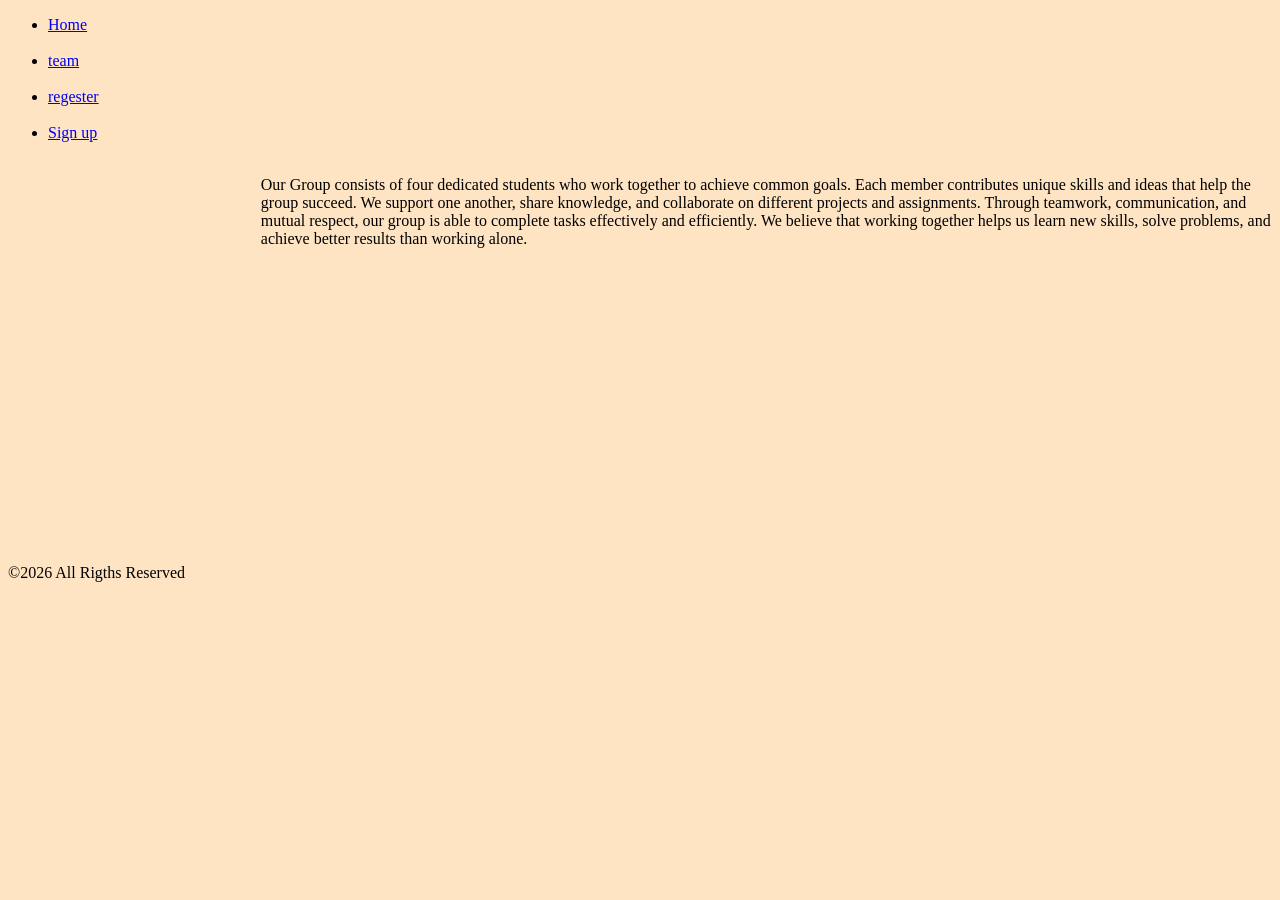
<file: index.html>
<!DOCTYPE html>
<html lang="en">
<head>
    <meta charset="UTF-8">
    <meta name="viewport" content="width=device-width, initial-scale=1.0">
    <title>About Us</title>
    <link rel="stylesheet" href="format.css">
</head>
<body>
    <ul>
    <li><a href="index.html">Home</a></li>&nbsp;&nbsp;
    <li><a href="team.html">team</a></li>&nbsp;&nbsp;
    <li><a href="regester.html">regester</a></li>&nbsp;&nbsp;
    <li><a href="contact.html">Sign up</a></li>&nbsp;&nbsp;
    </ul>
    <div class="container">
    <P>Our Group consists of four dedicated students who work together to achieve common goals. Each member contributes unique skills and ideas that help the group succeed. We support one another, share knowledge, and collaborate on different projects and assignments. Through teamwork, communication, and mutual respect, our group is able to complete tasks effectively and efficiently. We believe that working together helps us learn new skills, solve problems, and achieve better results than working alone.</P>
    <footer>&copy;2026 All Rigths Reserved</footer>

</body>
</html>
</file>
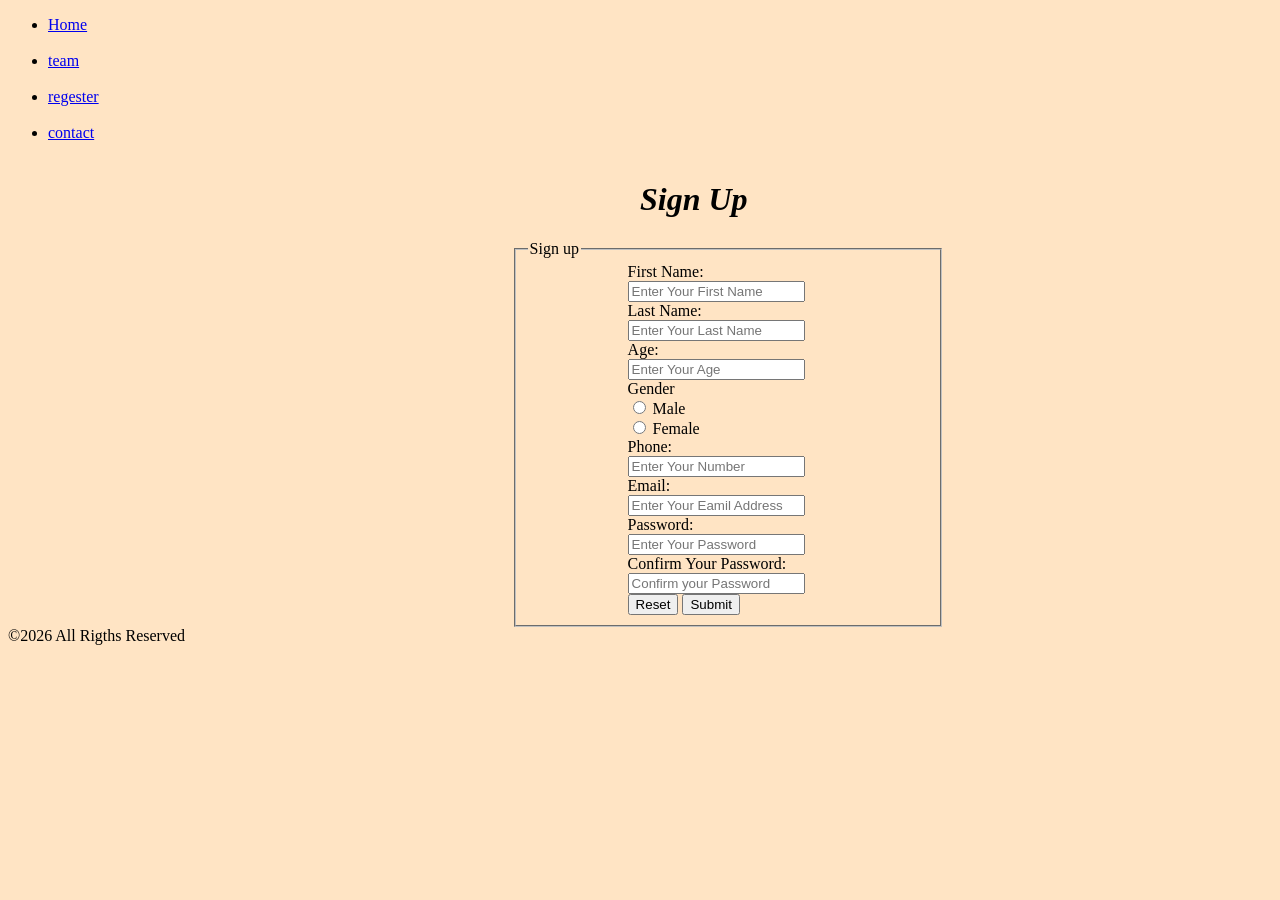
<file: contact.html>
<!DOCTYPE html>
<html lang="en">
<head>
    <meta charset="UTF-8">
    <meta name="viewport" content="width=device-width, initial-scale=1.0">
    <title>sign up</title>
    <link rel="stylesheet" href="format.css">
</head>
<body>
    <ul>
    <li><a href="index.html">Home</a></li>&nbsp;&nbsp;
    <li><a href="team.html">team</a></li>&nbsp;&nbsp;
    <li><a href="regester.html">regester</a></li>&nbsp;&nbsp;
    <li><a href="contact.html">contact</a></li>&nbsp;&nbsp;
    </ul>
    <div class="container">
    <header><h1><b><em>Sign Up</em></b></h1></header>
    <fieldset>
       <legend>Sign up</legend> 
    <form action="">
        <label for="name">First Name: </label> <br>
        <input type="text" placeholder="Enter Your First Name" required id="name" name="name"> <br>
        <label for="name">Last Name: </label> <br>
        <input type="text" placeholder="Enter Your Last Name" required id="name" name="name"> <br>
        <label for="age">Age: </label><br>
        <input type="number" placeholder="Enter Your Age" required id="age" name="age"> <br>
        <label for="gender">Gender</label> <br>
        <input type="radio" id="male" name="gender" required>
        <label for="male">Male</label> <br>
        <input type="radio" id="female" name="gender" required>
        <label for="female">Female</label> <br>
        <label for="num">Phone: </label> <br>
        <input type="tel" placeholder="Enter Your Number" required id="num" name="num"> <br>
        <label for="email">Email: </label> <br>
        <input type="email" id="email" name="email" required placeholder="Enter Your Eamil Address"> <br>
        <label for="pass">Password: </label> <br>
        <input type="password" required name="pass" id="pass" placeholder="Enter Your Password"> <br>
        <label for="pass">Confirm Your Password: </label> <br>
        <input type="password" required id="pass" name="pass" placeholder="Confirm your Password"> <br>
        <button type="reset">Reset</button>
        <button type="submit">Submit</button>
        
    </form>
    </fieldset>
    <footer>&copy;2026 All Rigths Reserved</footer>

</body>
</html>
</file>
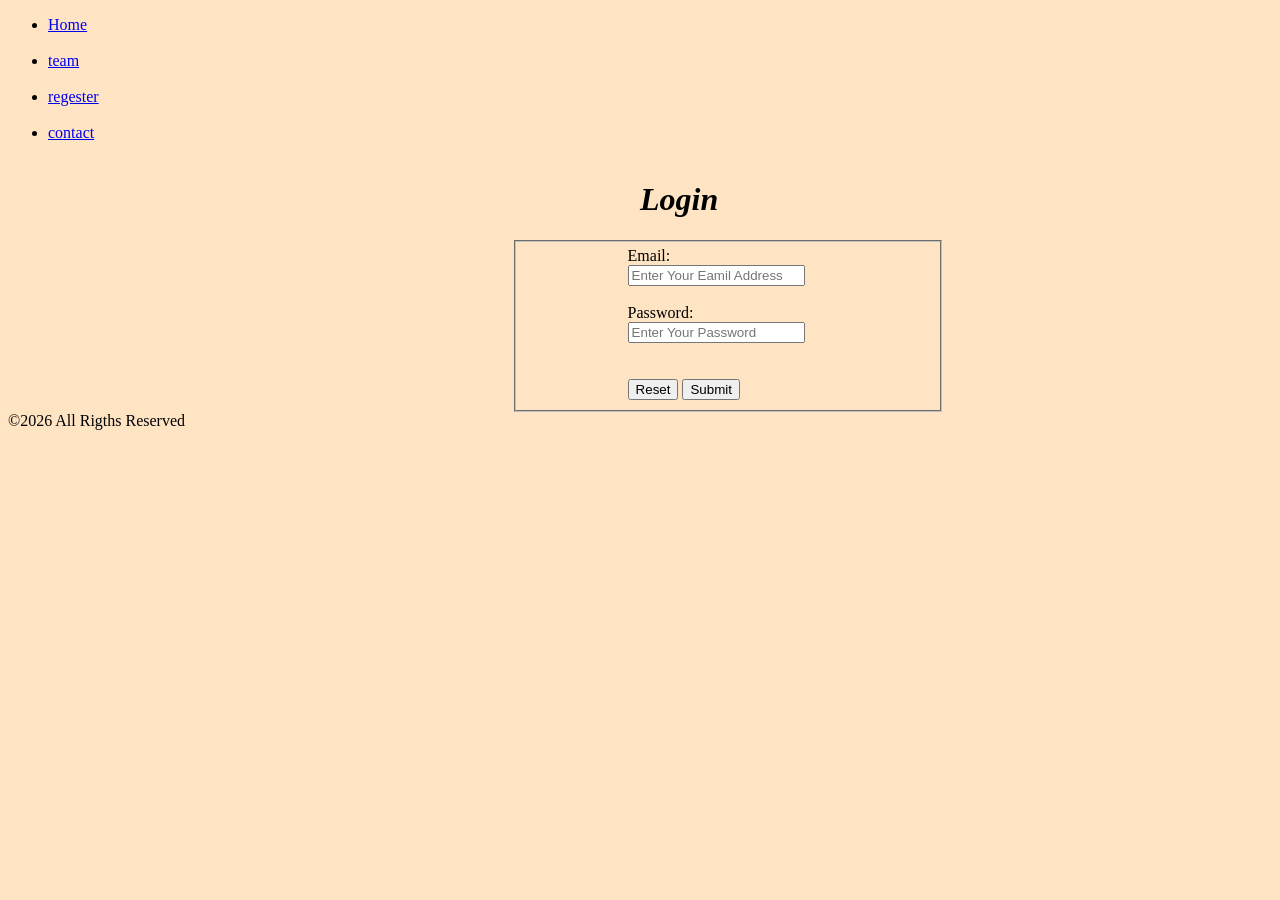
<file: regester.html>
<!DOCTYPE html>
<html lang="en">
<head>
    <meta charset="UTF-8">
    <meta name="viewport" content="width=device-width, initial-scale=1.0">
    <title>sign in</title>
    <link rel="stylesheet" href="format.css">
</head>
<body>
    <ul>
    <li><a href="index.html">Home</a></li>&nbsp;&nbsp;
    <li><a href="team.html">team</a></li>&nbsp;&nbsp;
    <li><a href="regester.html">regester</a></li>&nbsp;&nbsp;
    <li><a href="contact.html">contact</a></li>&nbsp;&nbsp;
    </ul>
    <div class="container">
    <header><h1><b><em>Login </em></b></h1></header>
    <fieldset>
        <form action="">
        <label for="email">Email: </label> <br>
        <input type="email" id="email" name="email" required placeholder="Enter Your Eamil Address"> <br> <br>
        <label for="pass">Password: </label> <br>
        <input type="password" required name="pass" id="pass" placeholder="Enter Your Password"> <br> <br> <br>
        <button type="reset">Reset</button>
        <button type="submit">Submit</button>
        
    </form>
    </fieldset>
    <footer>&copy;2026 All Rigths Reserved</footer>
</body>
</html>
</file>
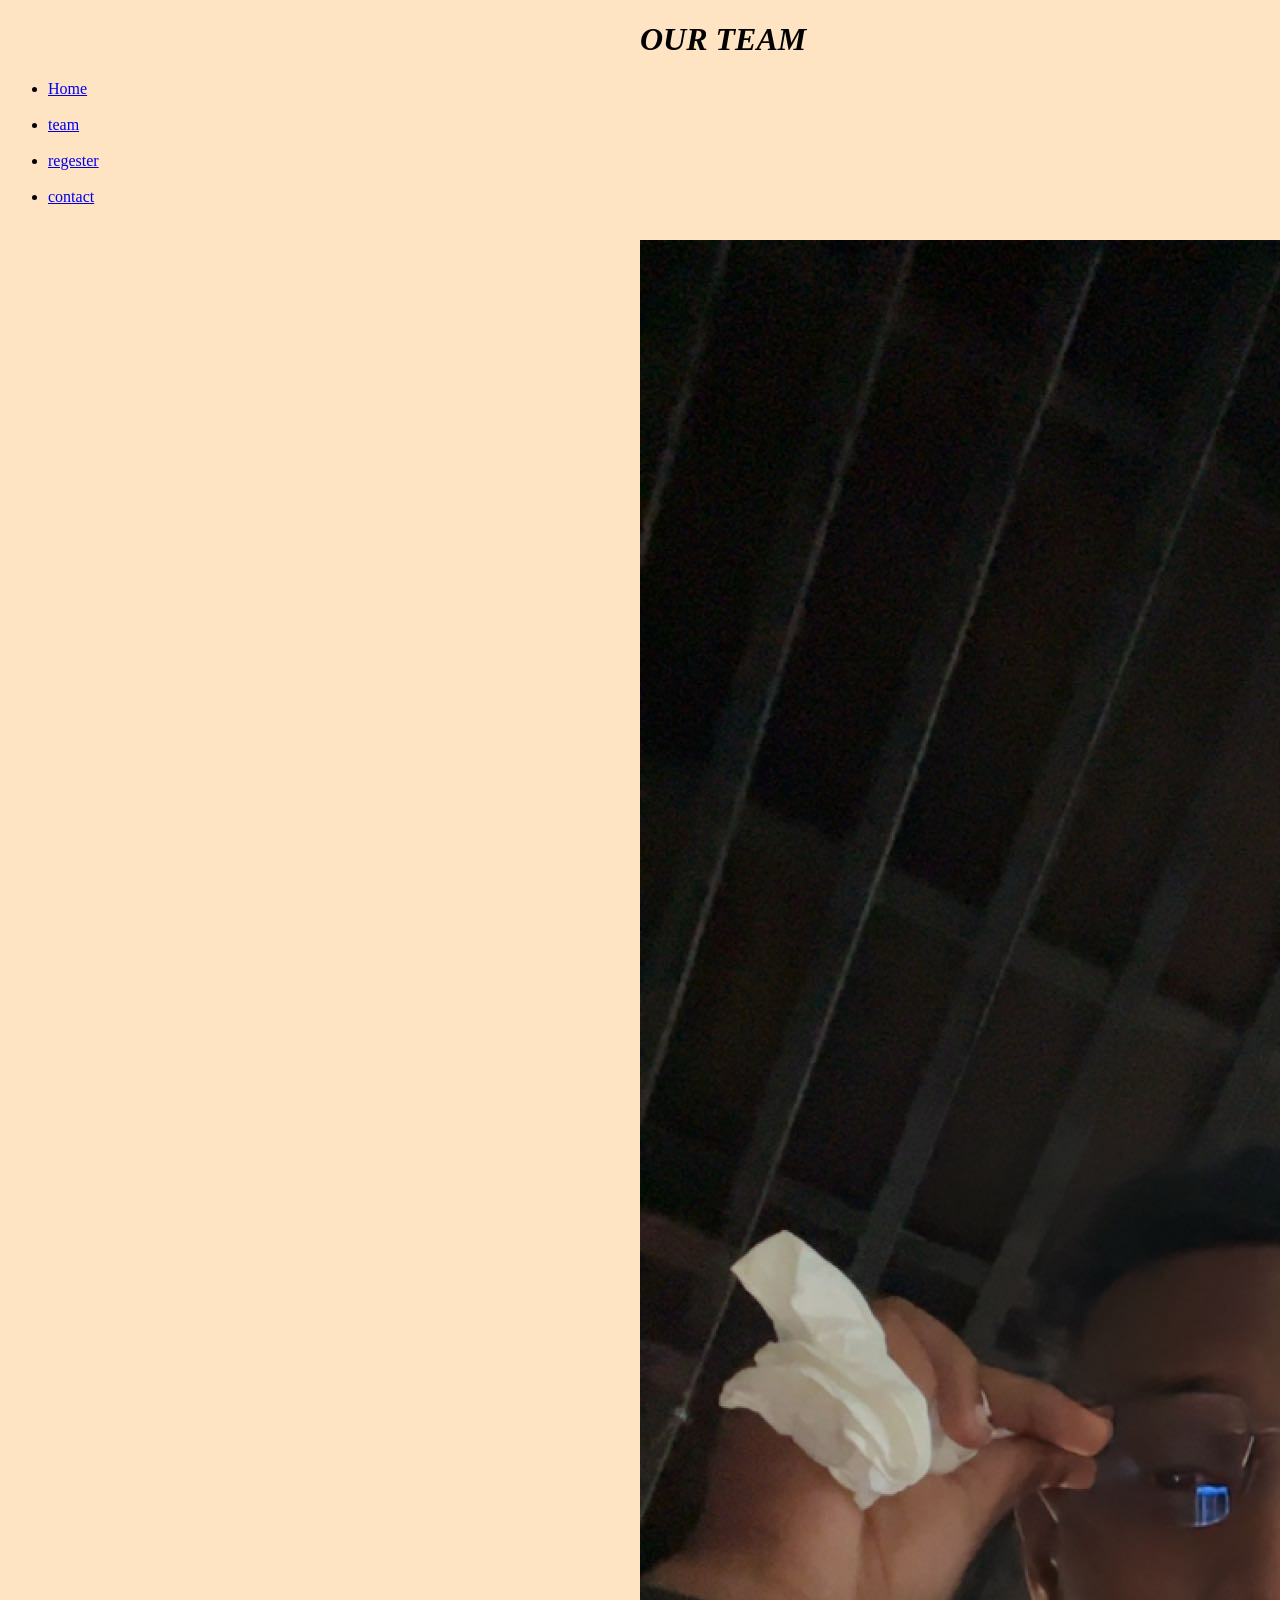
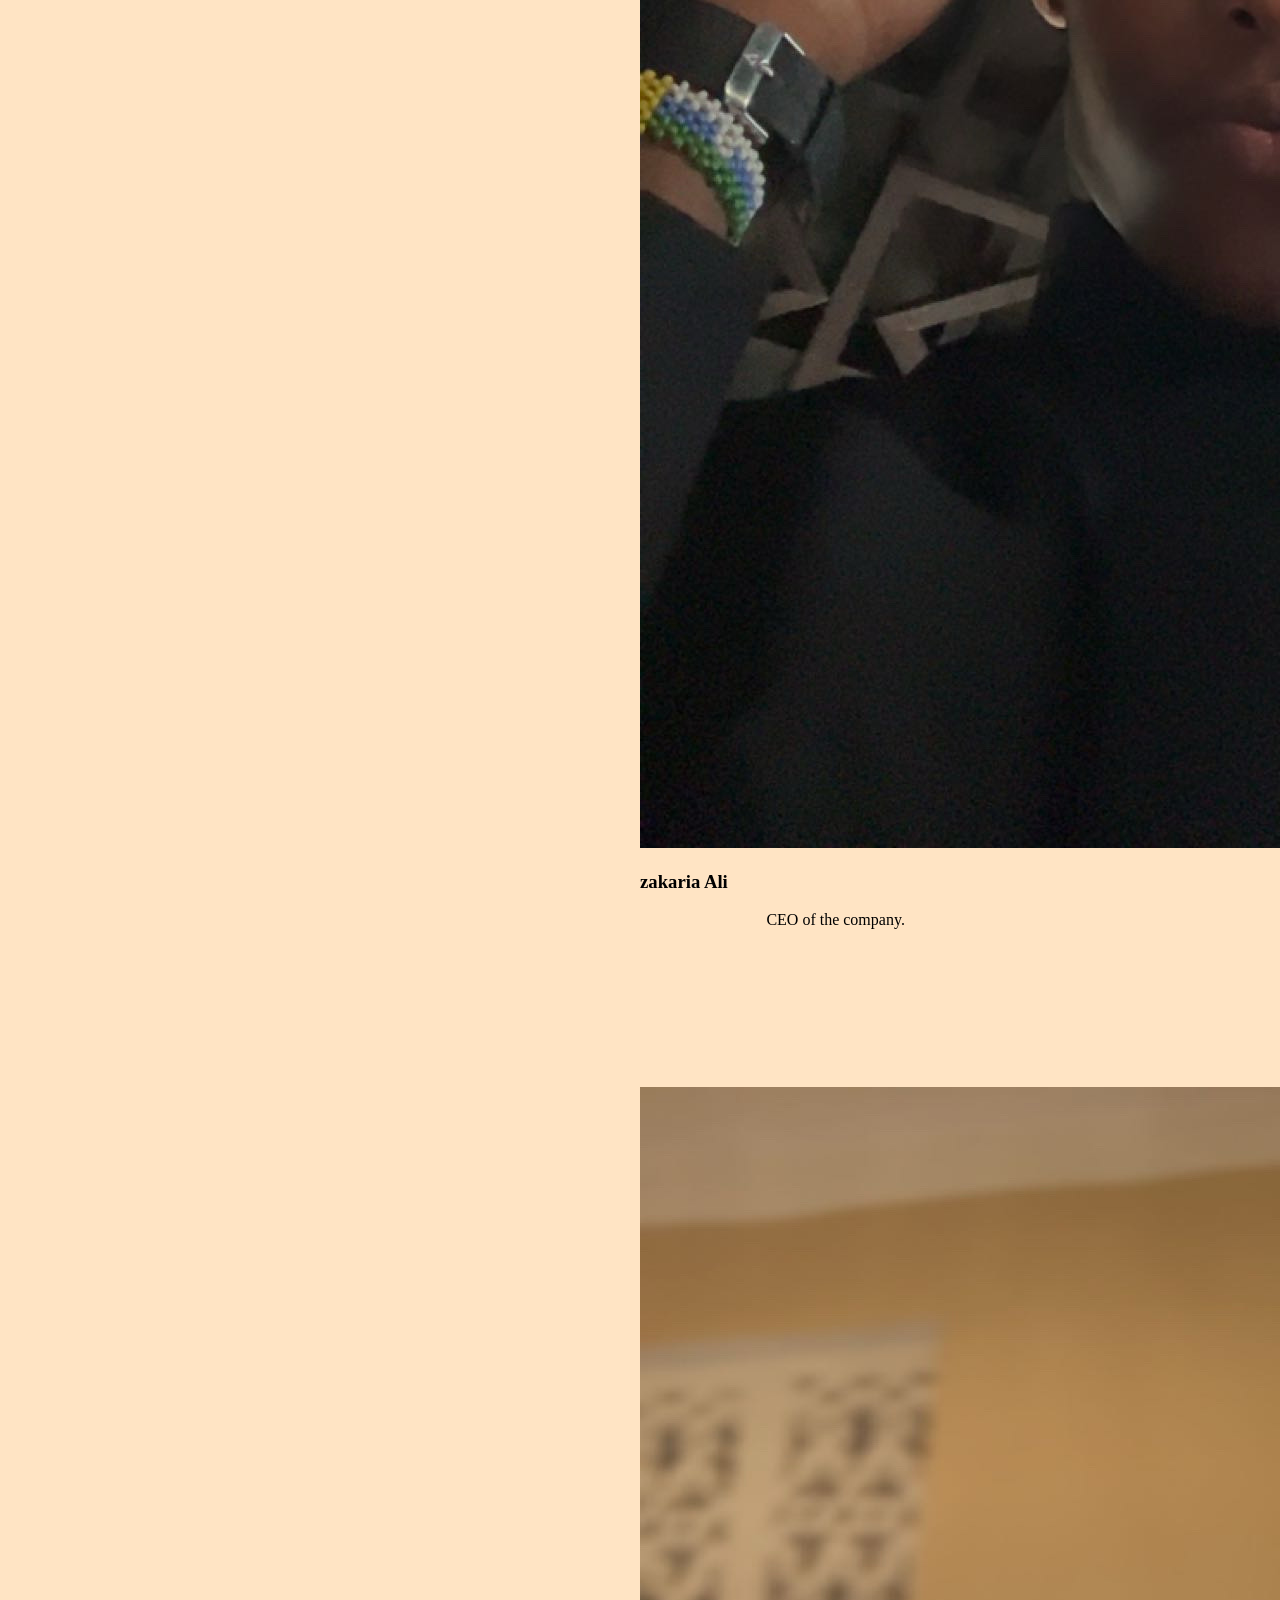
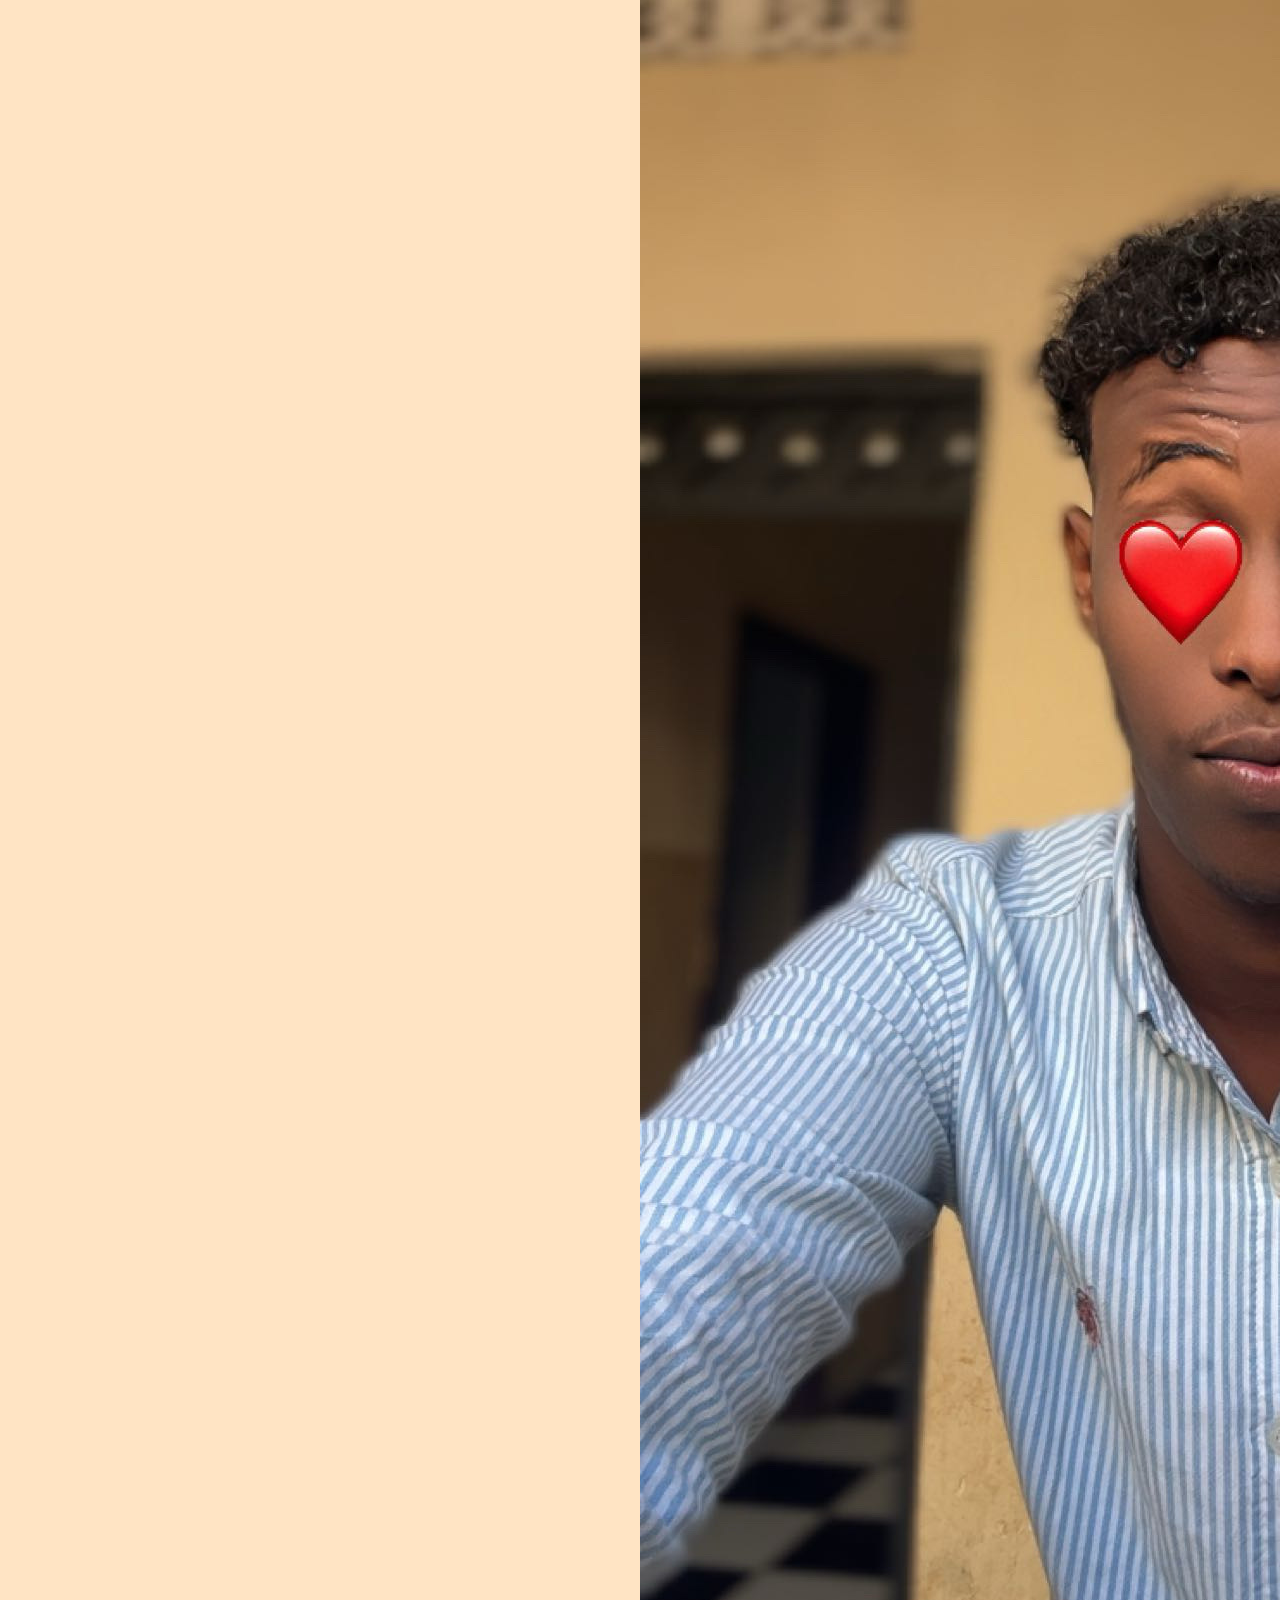
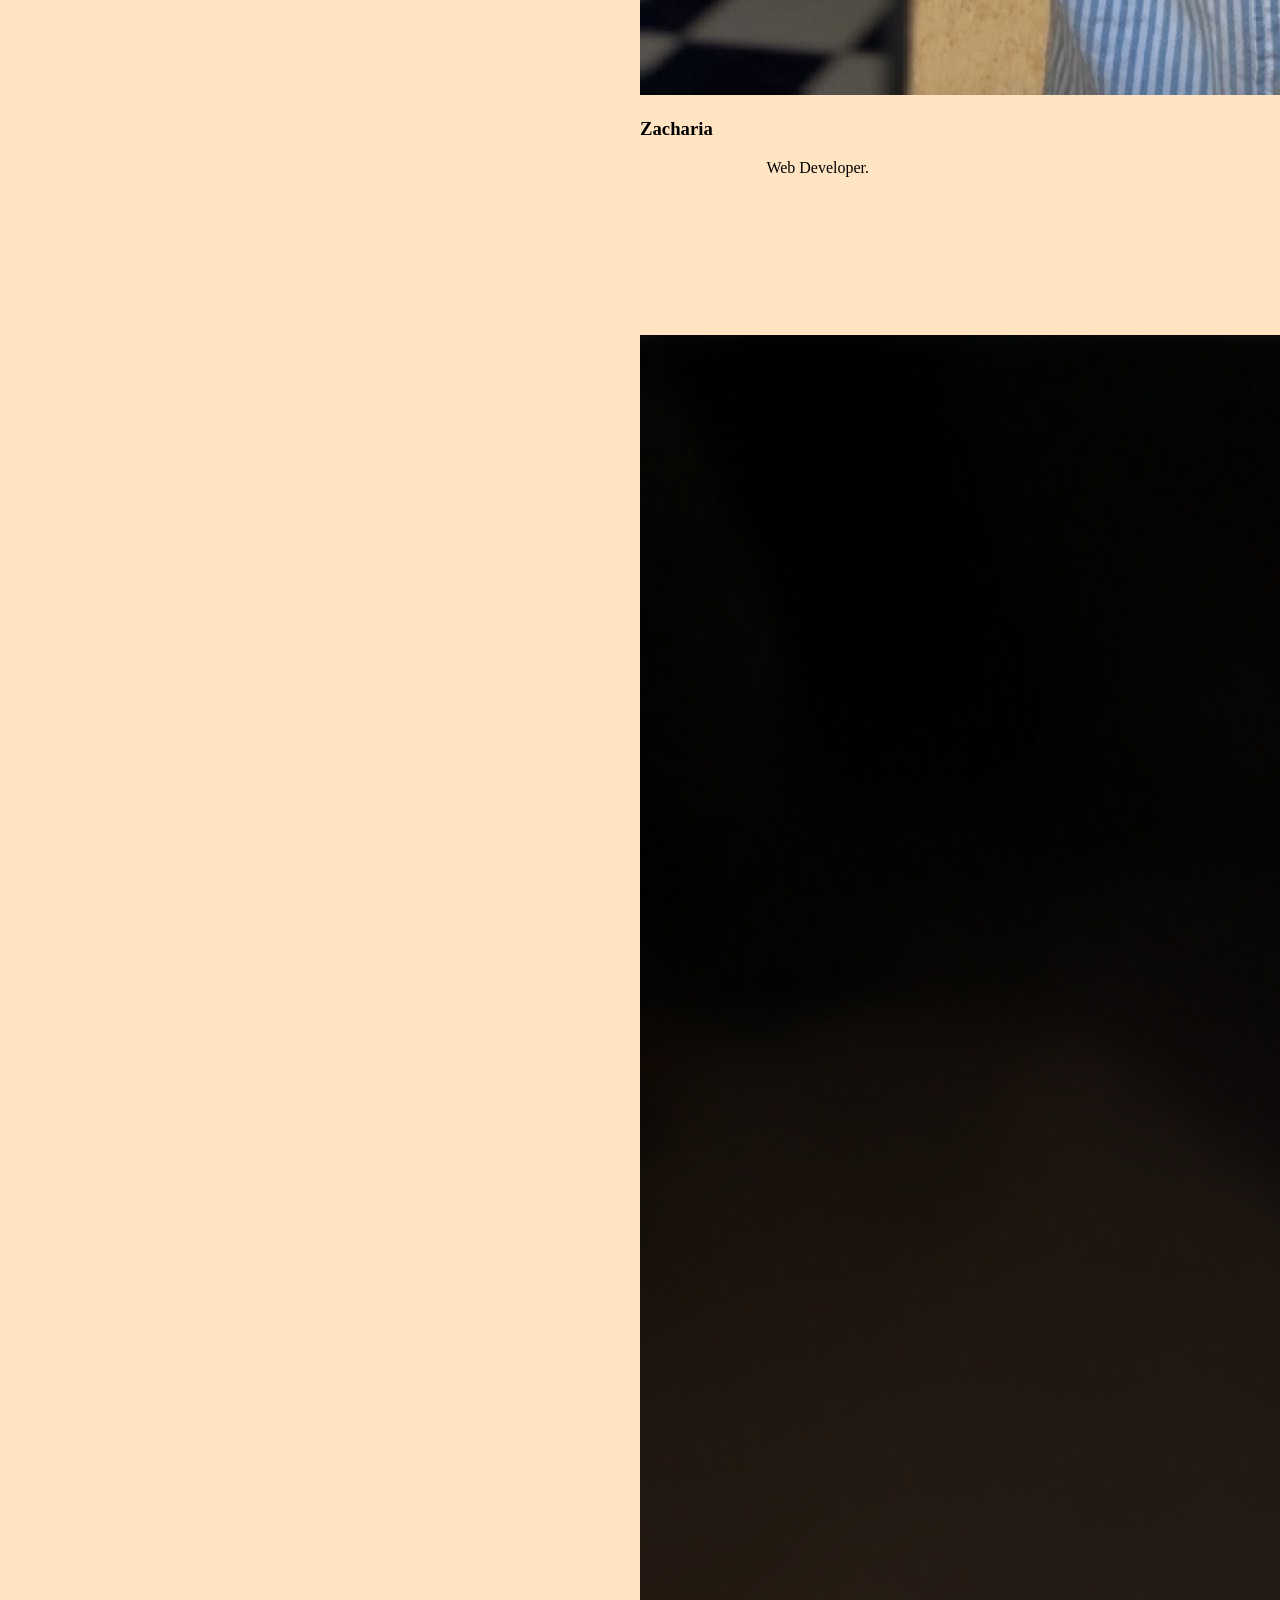
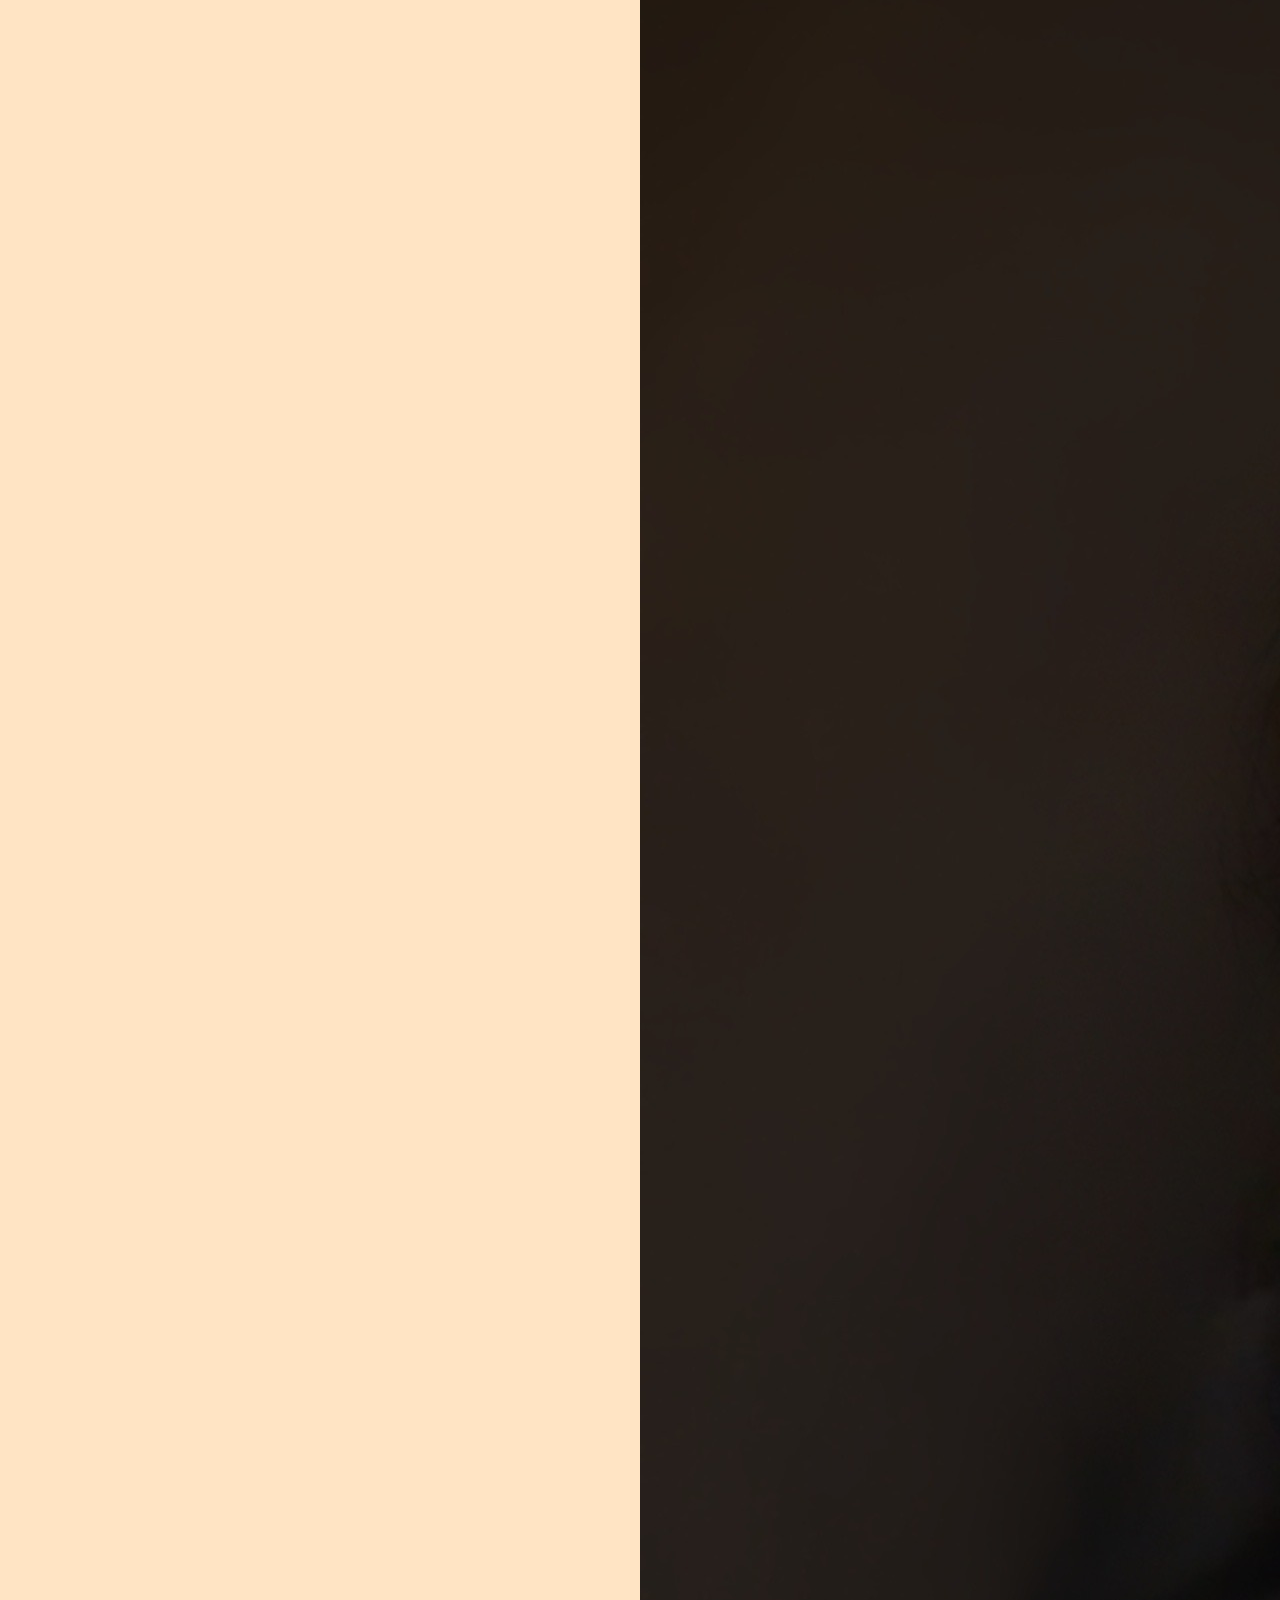
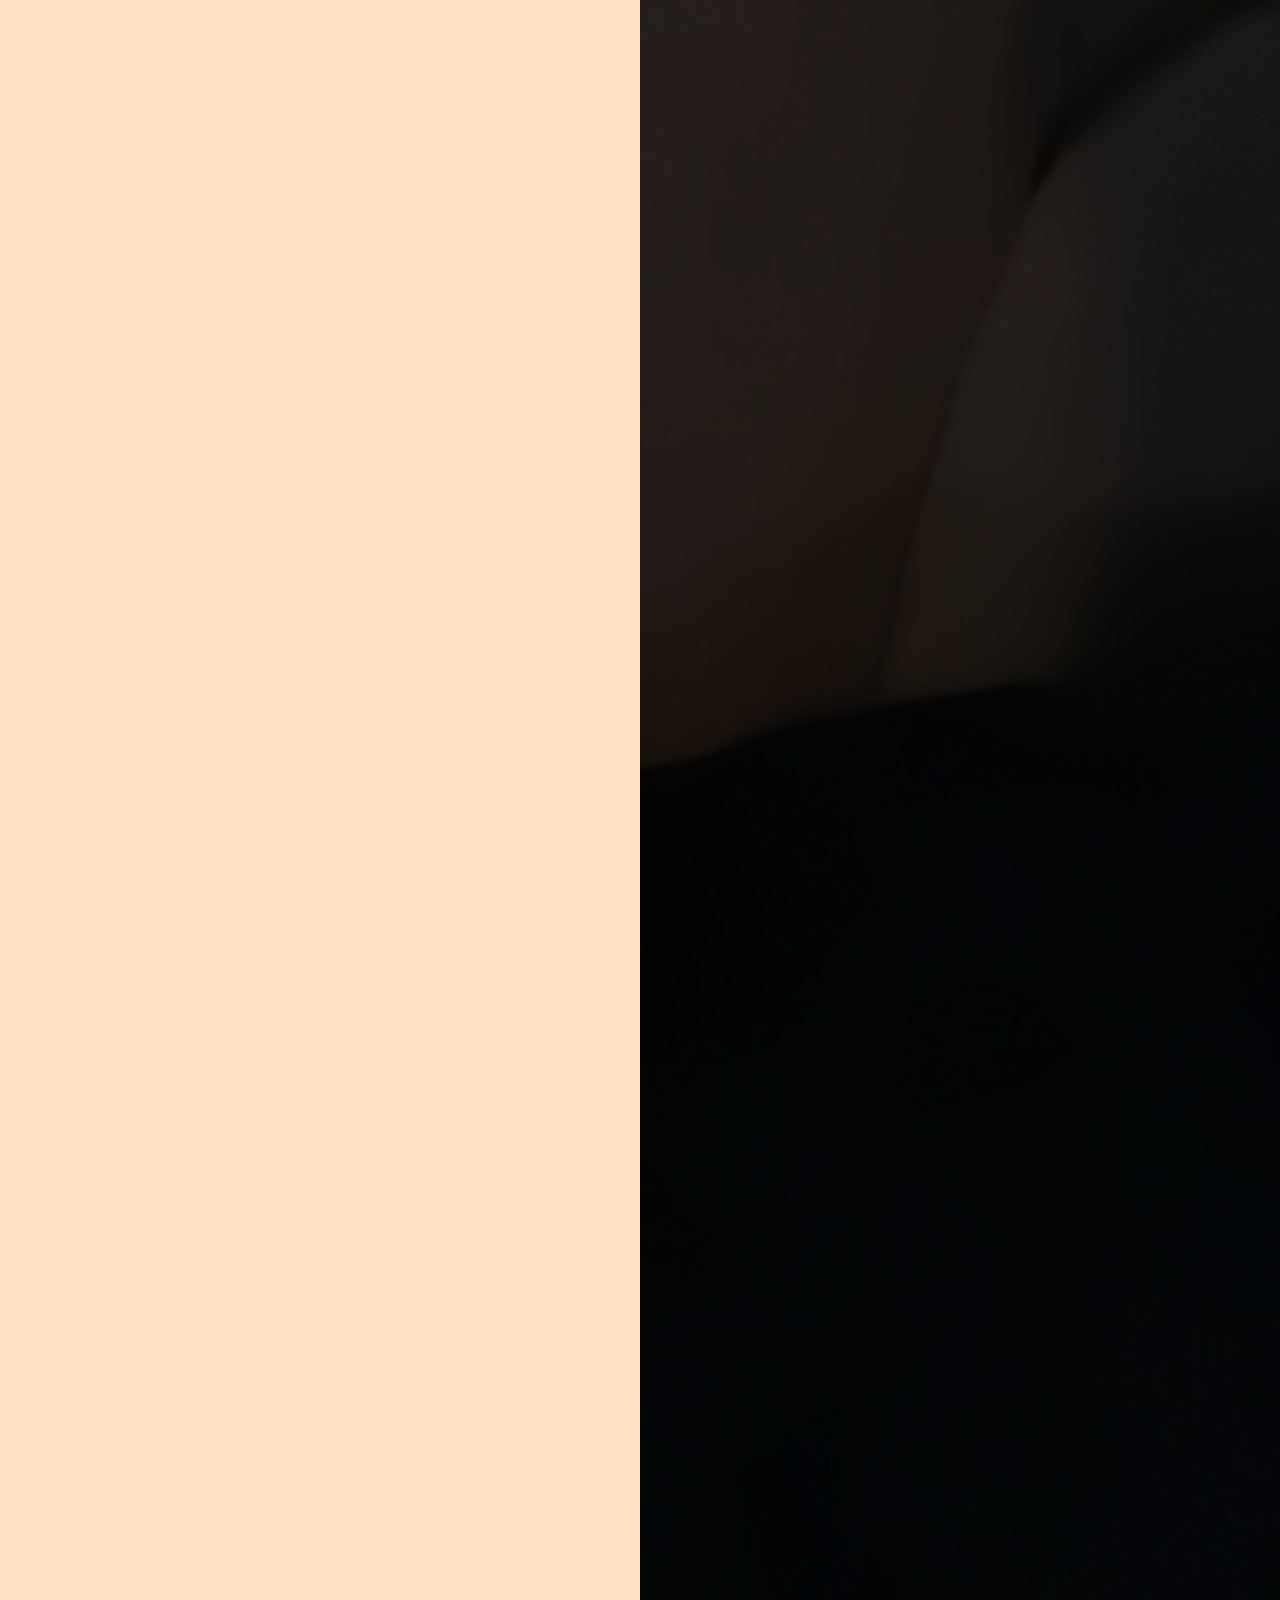
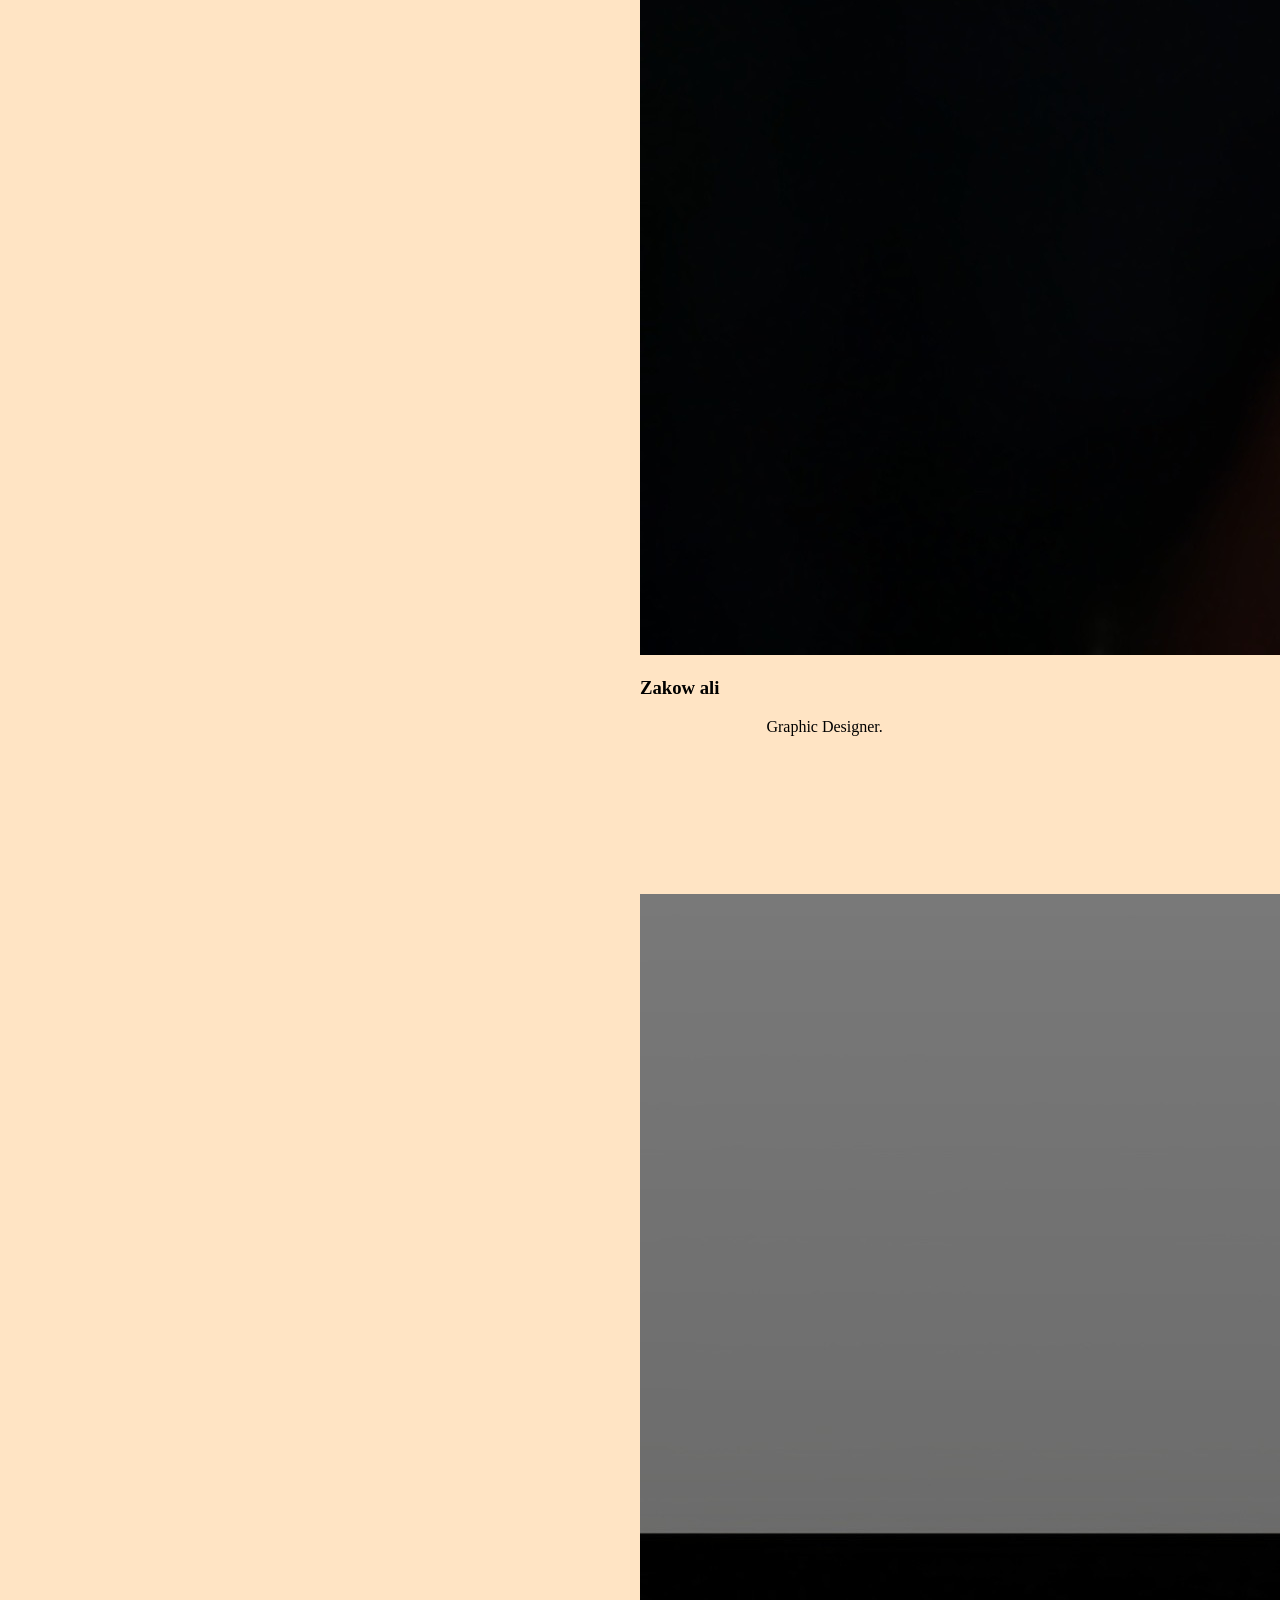
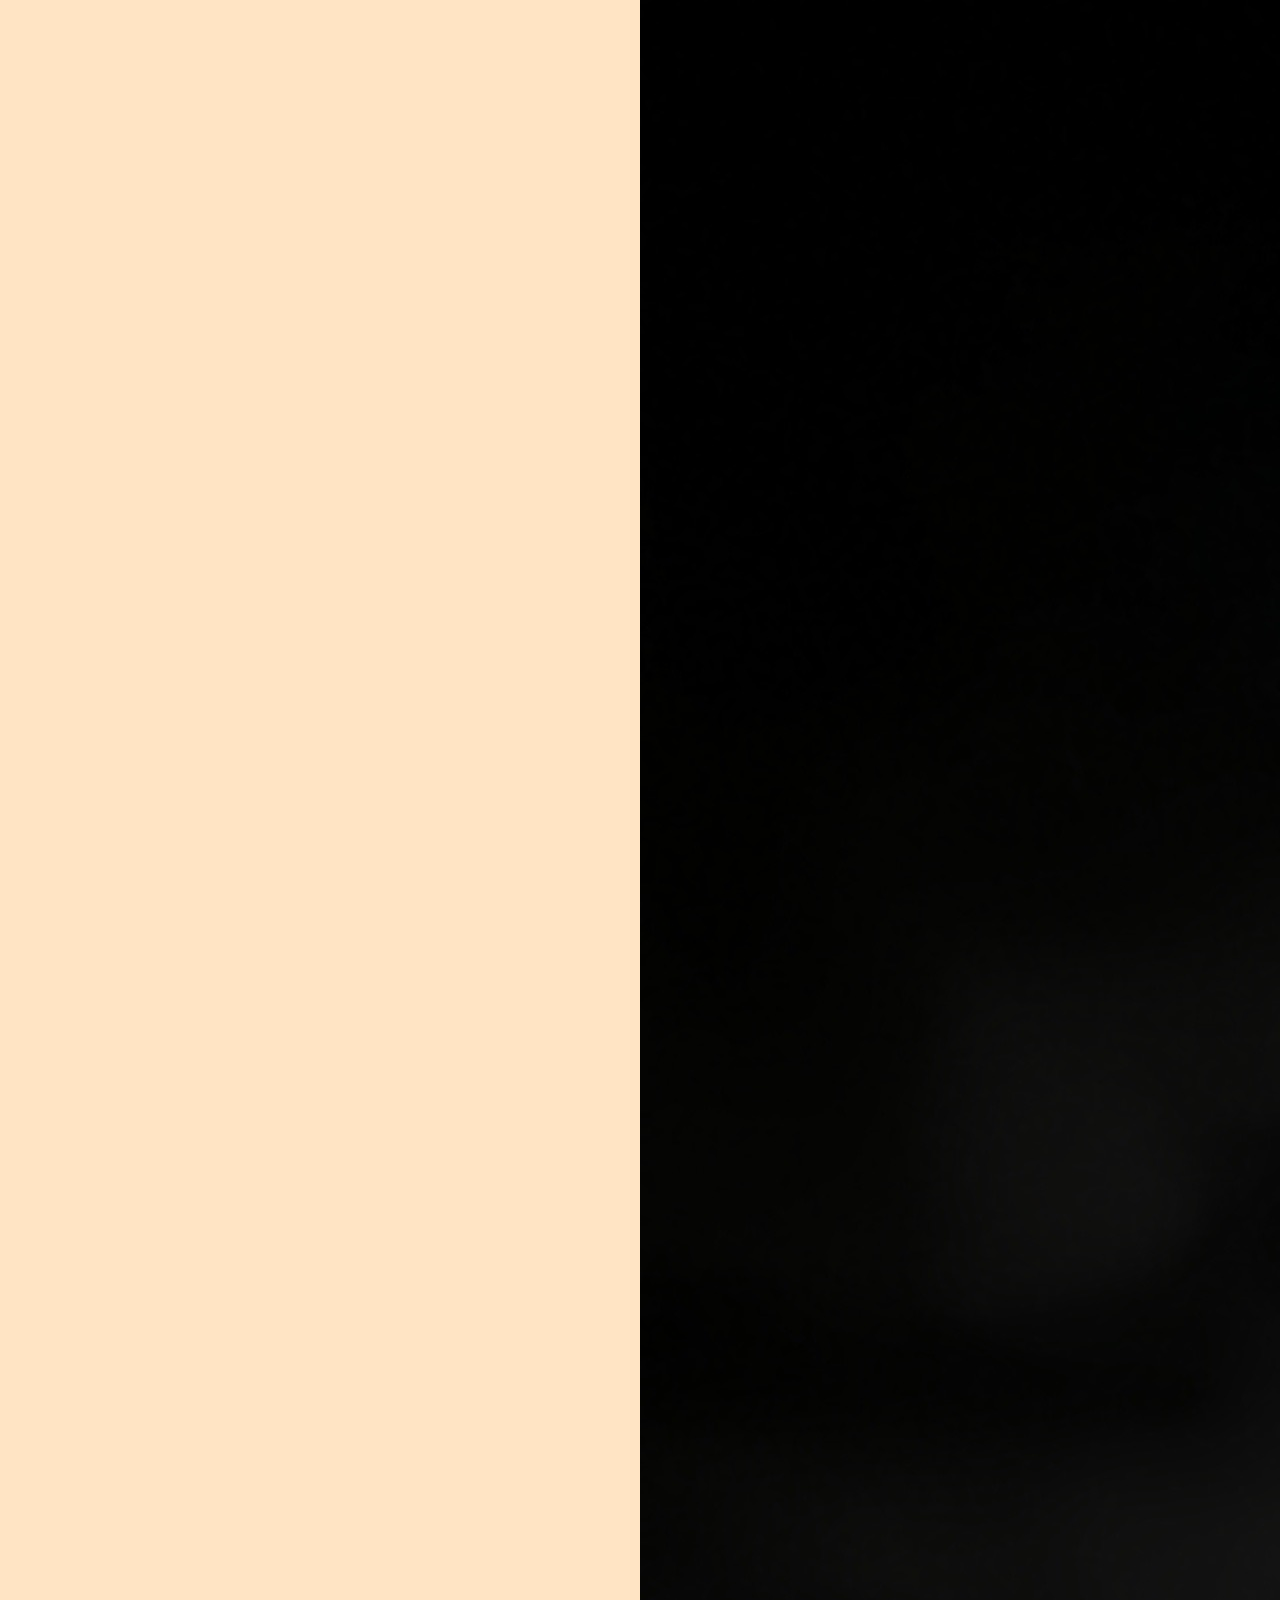
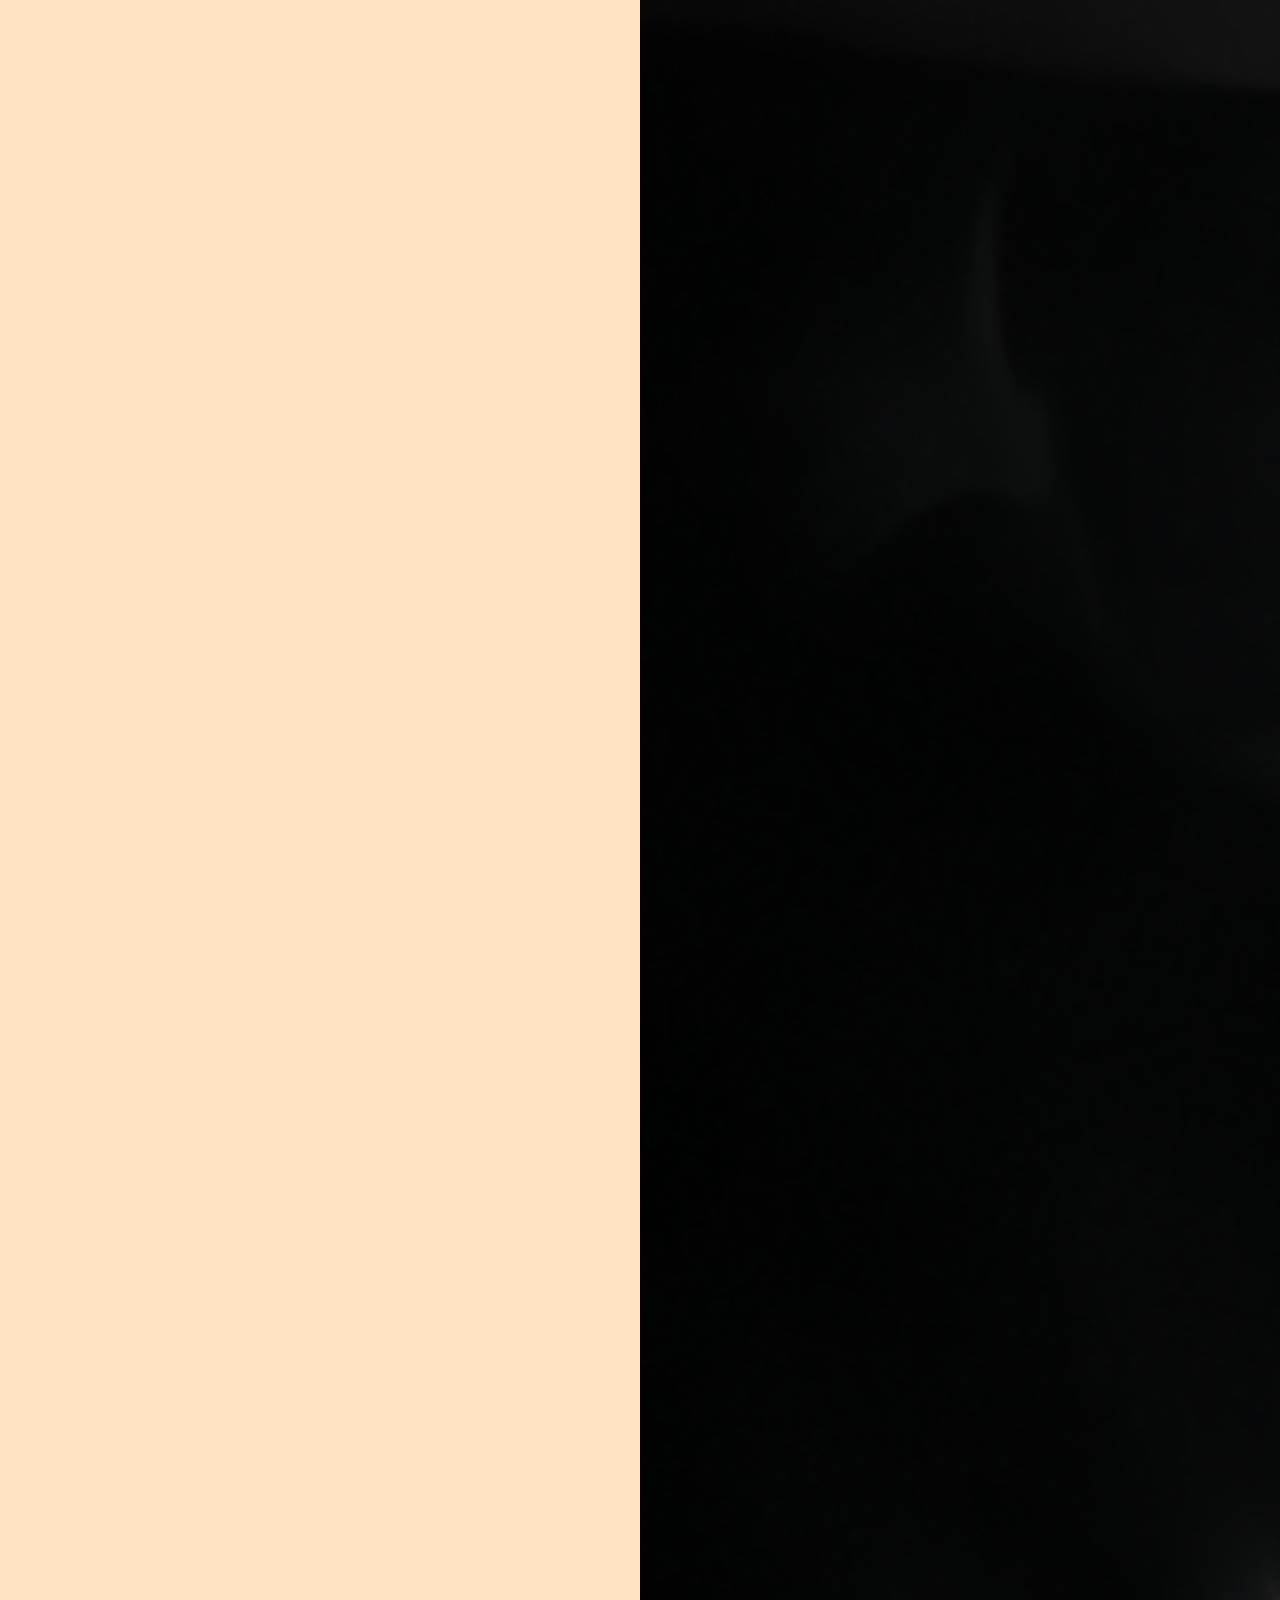
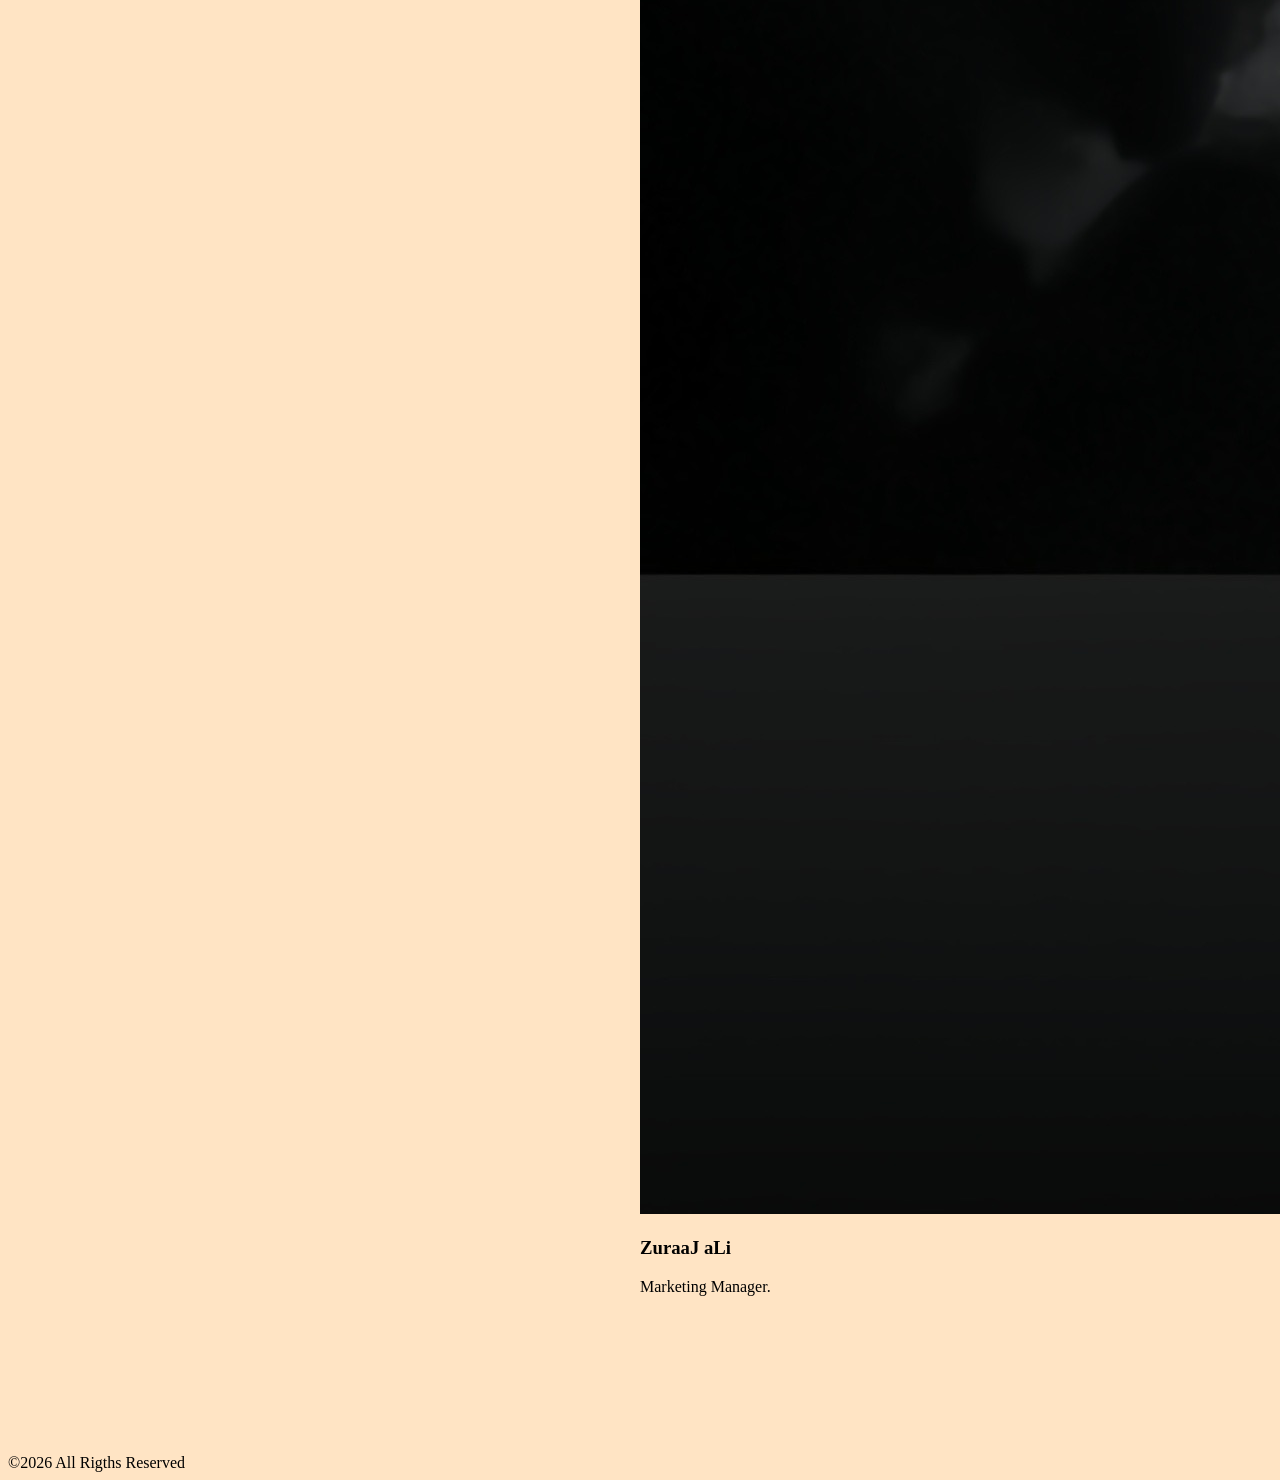
<file: team.html>
<!DOCTYPE html>
<html lang="en">
<head>
    <meta charset="UTF-8">
    <meta name="viewport" content="width=device-width, initial-scale=1.0">
    <title>TEAM</title>
    <link rel="stylesheet" href="format.css">
</head>
<body>
    <header><b><em><h1>OUR TEAM</h1></em></b></header>
    <ul>
    <li><a href="index.html">Home</a></li>&nbsp;&nbsp;
    <li><a href="team.html.">team</a></li>&nbsp; &nbsp;
    <li><a href="regester.html">regester</a></li>&nbsp;&nbsp;
    <li><a href="contact.html">contact</a></li>&nbsp;&nbsp;
    <div class="container">
    </ul>
<div class="member">

    <img src="zack1.jpeg">

    <h3>zakaria Ali</h3>

    <p>CEO of the company.</p>

</div>

<div class="member">

    <img src="zack2.jpeg">

    <h3>Zacharia</h3>

    <p>Web Developer.</p>

</div>

<div class="member">

    <img src="zack3.jpeg">

    <h3>Zakow ali</h3>

    <p>Graphic Designer.</p>

</div>

<div class="member">

    <img src="zack4.jpeg">

    <h3>ZuraaJ aLi</h3

    <p>Marketing Manager.</p>

</div>

</div>

<div style="clear:both;"></div>
<footer>&copy;2026 All Rigths Reserved</footer>

</body>
</html>
</file>
<file: format.css>
fieldset{
    margin-left: 40%;
    width: 400px;
}
form{
    margin-left: 25%;
}
header{
    margin-left: 50%;
}
.member{
    margin-left: 50%;
}
body{
    background-color:bisque;
}
p{
    margin-left: 20%;
    margin-bottom: 25%;
}
</file>
